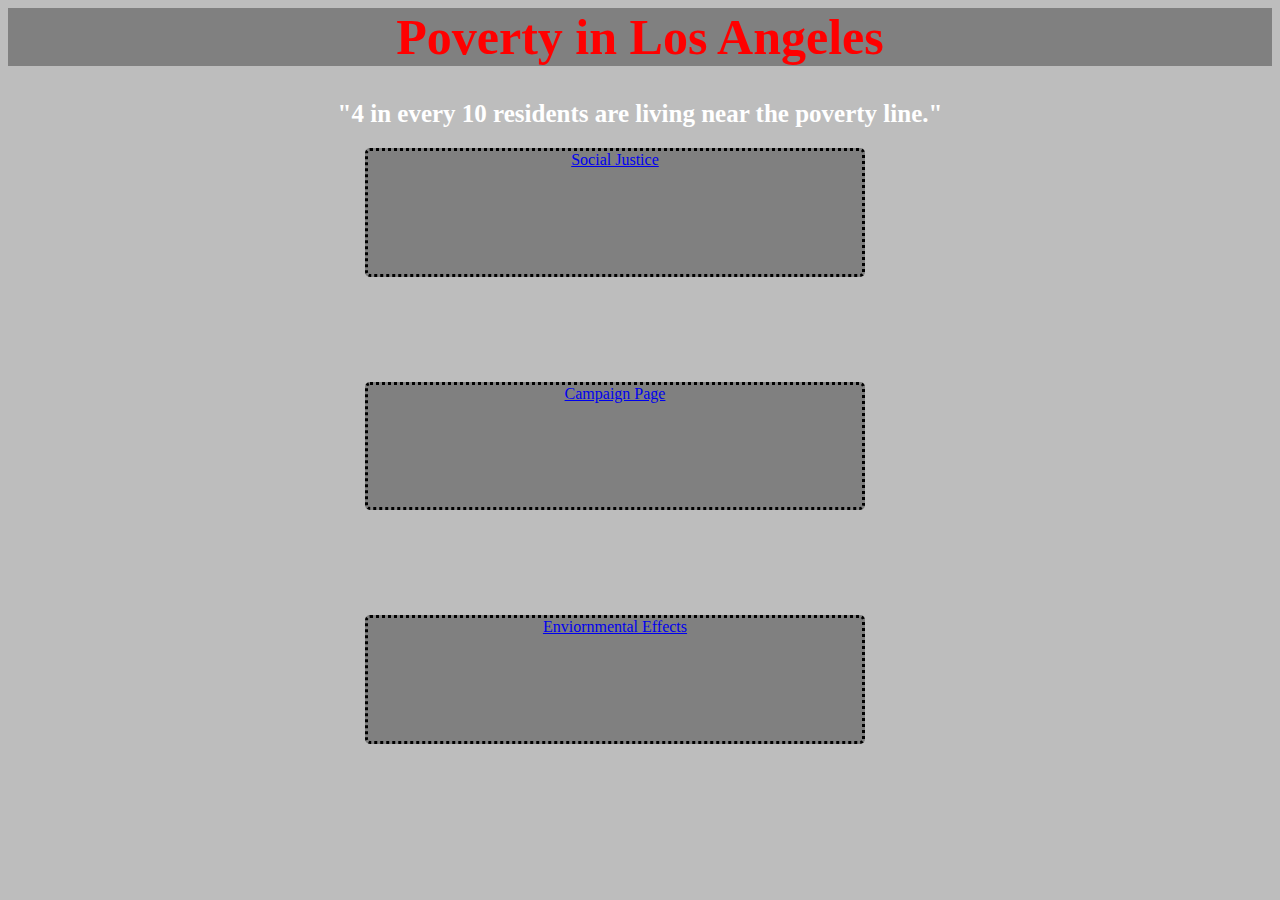
<file: index.html>
<!DOCTYPE>
<html>
<link href="style.css" type="text/css" rel="stylesheet">

<h1><center>Poverty in Los Angeles</center></h1>
<h2><center>"4 in every 10 residents are living near the poverty line."</center></h2>

<body class="homepage">
    <center>
        <div class="grid">

            <div class="box a"><a href="sc.html">Social Justice</div>
    <div class="box b"><a href="cp.html">Campaign Page</div>
    <div class="box c"><a href="ee.html">Enviornmental Effects</div>

  </div>
 </center>
  </body>
</file>
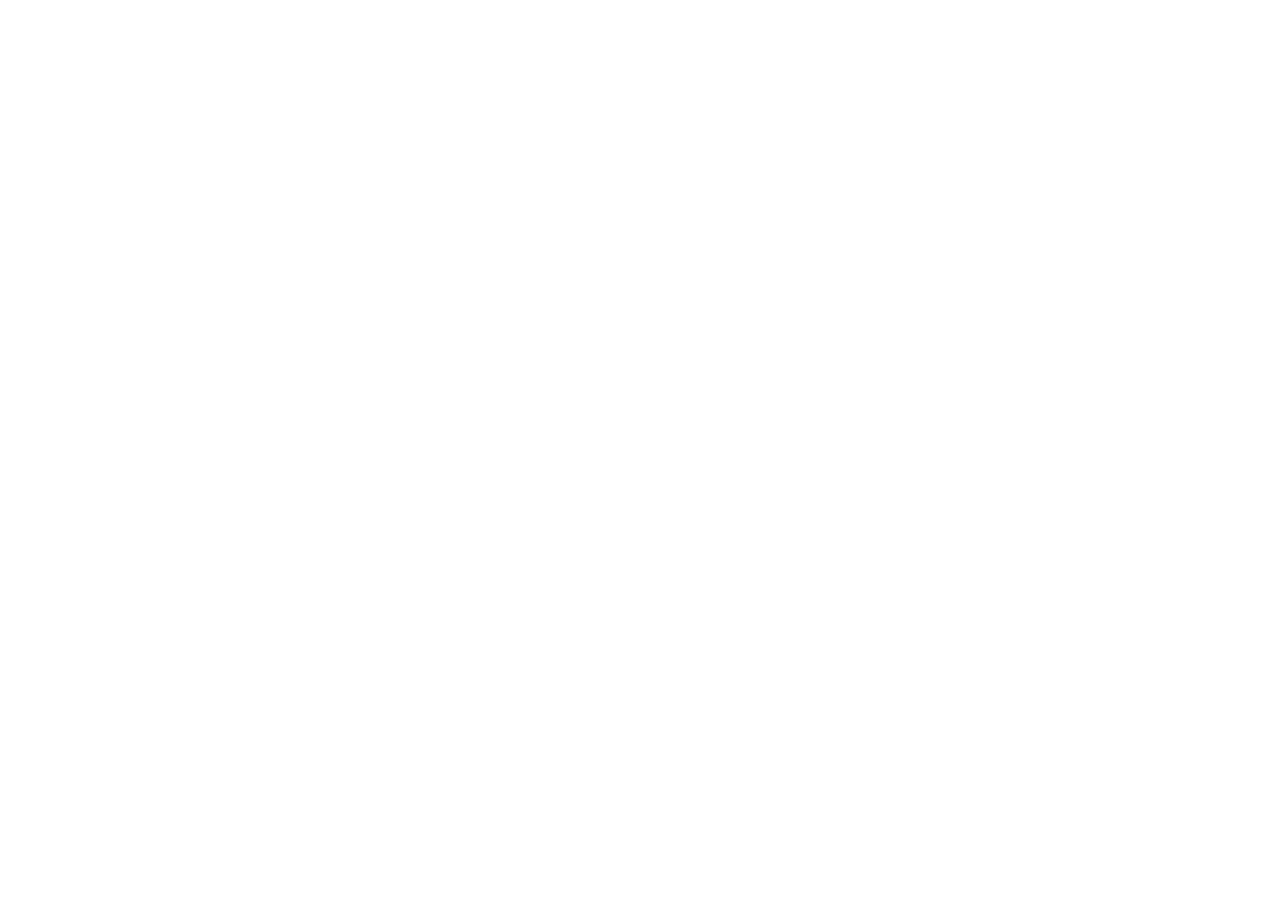
<file: sc.html>
<!DOCTYPE>
<html>

<link href="style.css" type="text/css" rel="stylesheet">

<div class=hp>
    <h3> <a href="Computer Science 2.html"> Homepage</a></h3>
</div>

<div class=el>
    <h3> <a href="ee.html"> Enviornmental Effects</a></h3>
</div>

<div class=cp>
    <h3> <a href="cp.html"> Campaign Page </a></h3>
</div>
</file>
<file: style.css>
.grid {
	border: 3px grey;
	width: 500px;
	height: 700px;
	display: grid;
	margin-right: 50px;
}

.box {
	background-color: grey;
	color: white;
	border: 3px black dotted;
	border-radius: 5px;
}

a:visited {
	color: black;
}

h1 {
	font-family: Century Gothic;
	font-size: 50px;
	color: red;
	background-color: grey;
}

h2 {
	font-size: 25px;
	font-family: Century Gothic;
	color: white;
}

.hp {
	color: black;
	padding-left: 1750px;
}

.el {
	color: black;
	padding-left: 1750px;
}

.cp {
	color: black;
	padding-left: 1750px;
}

.sj {
	color: black;
	padding-left: 1750px;
}

.nm{
	color:black;
	font-size: 40px;
	background-color: grey;
}

.ja{
	color: black;
	font-size: 30px;
	background-color: grey
}

.gen{
	padding-left: 600px;
}

.stats {
	height: 700px;
	width: 700px;
}

.effect {
	height: 500px;
	width: 500px;
}

.ll {
	background-color: #ffffcc;
}

.op{
	background-color: #BFCEEF ;
}
	
.tg{
	background-color: #EFBFC7;
}

.oo{
	color:black;
	font-size: 40px;
}

.homepage {
	background-color: #BDBDBD;
	background-image: url('http://wavenewspapers.com/wp-content/uploads/2015/05/homeless-Fwy.jpg');
	background-repeat: no-repeat;
	background-attachment: fixed;
	background-size: cover;
}

.er {
	height: 500px;
	width: 500px;
}

table {
	height: 40%;
	left: 10% margin: 20px auto;
	overflow-y: scroll;
	position: static;
	width: 80%
}

thead th {
	background: #B5D8F9;
	color: #20B2AA;
	font-family: Century Gothic;
	font-size: 30px;
	letter-spacing: 2px;
	text-transform: uppercase;
}
</file>
